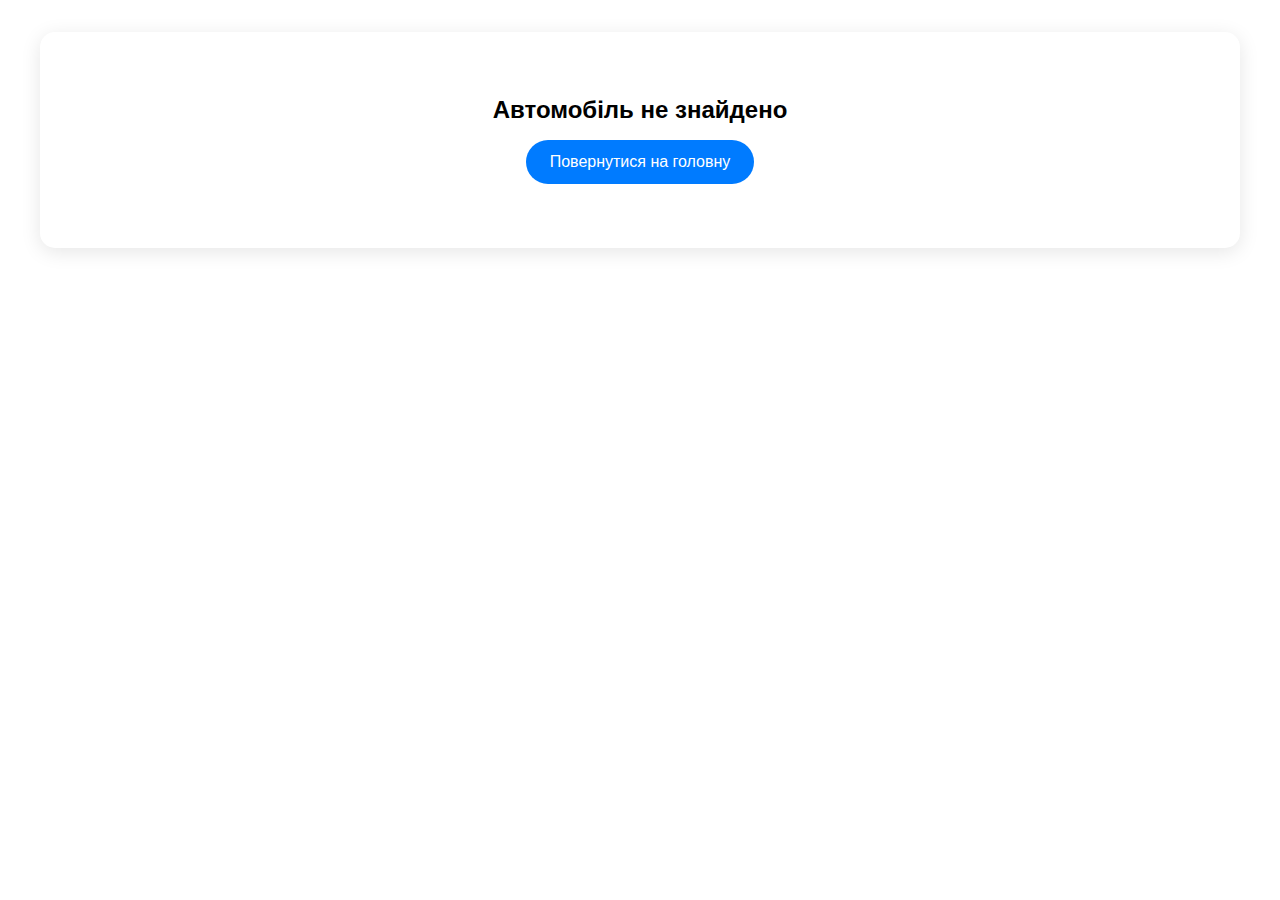
<file: car-details.html>
<!DOCTYPE html>
<html lang="uk">
<head>
    <meta charset="UTF-8">
    <meta name="viewport" content="width=device-width, initial-scale=1.0">
    <title>Деталі автомобіля</title>
    <link rel="stylesheet" href="styles.css">
</head>
<body>
    <div class="car-details-container">
        <div id="car-details"></div>
    </div>

    <script>
        // Масив з автомобілями
        const cars = [
            {
                id: 1,
                brand: 'BMW',
                model: 'X5',
                year: 2023,
                price: 65000,
                image: 'https://aktivist.in.ua/wp-content/uploads/2022/08/obnovljonnyj-bmw-x5-m-2023-avto-novosti-7ea7d97.jpg',
                description: 'Розкішний позашляховик з повним приводом, шкіряний салон, панорамний дах',
                specifications: {
                    engine: {
                        type: 'Бензиновий з турбонаддувом',
                        volume: '3.0 л',
                        power: '340 к.с.',
                        torque: '450 Нм',
                        acceleration: '5.5 сек до 100 км/год',
                        fuelConsumption: '8.5 л/100 км'
                    },
                    transmission: {
                        type: '8-ступінчата автоматична',
                        driveType: 'Повний привід xDrive'
                    },
                    dimensions: {
                        length: '4922 мм',
                        width: '2004 мм',
                        height: '1745 мм',
                        wheelbase: '2975 мм',
                        weight: '2135 кг'
                    },
                    interior: {
                        seats: '5 місць',
                        trunk: '650 л',
                        upholstery: 'Шкіра Vernasca',
                        multimedia: 'BMW Live Cockpit Professional з 12.3" дисплеєм'
                    },
                    features: [
                        'Адаптивна M-підвіска',
                        'Панорамний дах Sky Lounge',
                        'Система кругового огляду',
                        'Асистент паркування Plus',
                        'Лазерні фари BMW Laserlight',
                        'Система навігації Professional',
                        '4-зонний клімат-контроль',
                        'Вентиляція та підігрів сидінь',
                        'Преміум аудіосистема Harman/Kardon',
                        'Система безключового доступу'
                    ],
                    safety: [
                        'Система попередження про зіткнення',
                        'Активний круїз-контроль',
                        'Асистент утримання смуги руху',
                        'Система моніторингу сліпих зон',
                        'Система нічного бачення',
                        'Система автоматичного гальмування'
                    ],
                    colors: {
                        exterior: ['Alpine White', 'Carbon Black', 'Mineral White', 'Phytonic Blue'],
                        interior: ['Black', 'Coffee', 'Cognac']
                    },
                    warranty: '3 роки або 100,000 км пробігу'
                },
                detailedDescription: `
                    BMW X5 2023 року - це втілення розкоші, потужності та інновацій. Цей SUV преміум-класу пропонує ідеальний баланс між комфортом та динамікою водіння.

                    Екстер'єр автомобіля вражає своєю харизматичною присутністю на дорозі. Фірмова решітка радіатора BMW, елегантні лазерні фари та атлетичні пропорції створюють неповторний образ.

                    Інтер'єр відрізняється винятковою якістю матеріалів та збірки. Шкіряна оббивка Vernasca, панорамний дах та преміальна аудіосистема Harman/Kardon створюють атмосферу розкоші та комфорту.

                    Технологічне оснащення включає найсучасніші системи допомоги водію та розваг. BMW Live Cockpit Professional з двома 12.3-дюймовими дисплеями забезпечує інтуїтивне керування всіма функціями автомобіля.

                    Потужний 3.0-літровий двигун з турбонаддувом забезпечує вражаючу динаміку, while система повного приводу xDrive гарантує відмінну керованість у будь-яких умовах.
                `
            },
            {
                id: 2,
                brand: 'Audi',
                model: 'Q7',
                year: 2023,
                price: 70000,
                image: 'https://www.topgear.com/sites/default/files/2024/09/35964-AUDIQ72024DEANSMITH10.jpg',
                description: 'Розкішний позашляховик з повним приводом, шкіряний салон, панорамний дах',
                specifications: {
                    engine: {
                        type: 'Бензиновий з турбонаддувом',
                        volume: '3.0 TDI QUATRO',
                        power: '233 к.с.',
                        torque: '500 Нм',
                        acceleration: '9.1 сек до 100 км/год',
                        fuelConsumption: '16 л/100 км'
                    },
                    transmission: {
                        type: '8-ступінчата автоматична',
                        driveType: 'Повний привід'
                    },
                    dimensions: {
                        length: '4922 мм',
                        width: '2004 мм',
                        height: '1745 мм',
                        wheelbase: '2975 мм',
                        weight: '2135 кг'
                    },
                    
                detailedDescription: `
                    Audi Q7 2023 року - це втілення розкоші, потужності та інновацій. Цей SUV преміум-класу пропонує ідеальний баланс між комфортом та динамікою водіння.

                    Екстер'єр автомобіля вражає своєю харизматичною присутністю на дорозі. Фірмова решітка радіатора BMW, елегантні лазерні фари та атлетичні пропорції створюють неповторний образ.

                    Інтер'єр відрізняється винятковою якістю матеріалів та збірки. Шкіряна оббивка Vernasca, панорамний дах та преміальна аудіосистема Harman/Kardon створюють атмосферу розкоші та комфорту.

                    Технологічне оснащення включає найсучасніші системи допомоги водію та розваг. BMW Live Cockpit Professional з двома 12.3-дюймовими дисплеями забезпечує інтуїтивне керування всіма функціями автомобіля.

                    Потужний 3.0-літровий двигун з турбонаддувом забезпечує вражаючу динаміку, while система повного приводу xDrive гарантує відмінну керованість у будь-яких умовах.
                `
            },},

            {
                id: 3,
                brand: 'Mersedes',
                model: 'E-Class',
                year: 2022,
                price: 55000,
                image: 'https://img.mercedes-benz-kiev.com/data/lineup/e-class-limousine/mercedes-benz-e-class-limousine-12.jpeg',
                description: 'Розкішний сімейний седан з гібридним приводом, шкіряний салон, панорамний дах',
                specifications: {
                    engine: {
                        type: 'Бензиновий з турбонаддувом',
                        volume: 'V6 з прямим вприском палива',
                        power: '320 к.с.',
                        torque: '480 Нм',
                        acceleration: '4.5 сек до 100 км/год',
                        fuelConsumption: '1,6 л/100 км'
                    },
                    transmission: {
                        type: '9-ступінчата автоматична',
                        driveType: 'гібридним привід'
                    },
                    dimensions: {
                        length: '4922 мм',
                        width: '2004 мм',
                        height: '1745 мм',
                        wheelbase: '2975 мм',
                        weight: '2135 кг'
                    },
                    
                detailedDescription: `
                    Mersedes e-class 2022 року - це втілення розкоші, потужності та інновацій. Цей SUV преміум-класу пропонує ідеальний баланс між комфортом та динамікою водіння.

                    Екстер'єр автомобіля вражає своєю харизматичною присутністю на дорозі. Фірмова решітка радіатора BMW, елегантні лазерні фари та атлетичні пропорції створюють неповторний образ.

                    Інтер'єр відрізняється винятковою якістю матеріалів та збірки. Шкіряна оббивка Vernasca, панорамний дах та преміальна аудіосистема Harman/Kardon створюють атмосферу розкоші та комфорту.

                    Технологічне оснащення включає найсучасніші системи допомоги водію та розваг. BMW Live Cockpit Professional з двома 12.3-дюймовими дисплеями забезпечує інтуїтивне керування всіма функціями автомобіля.

                    Потужний 3.0-літровий двигун з турбонаддувом забезпечує вражаючу динаміку, while система повного приводу xDrive гарантує відмінну керованість у будь-яких умовах.
                `
            },},

            {
                id: 4,
                brand: 'Toyota',
                model: 'Camry',
                year: 2023,
                price: 35000,
                image: 'https://encrypted-tbn0.gstatic.com/images?q=tbn:ANd9GcQEdh1A-taOET7ThU3twM0rxNx0EVIVCAEG8g&s',
                description: 'Розкішний сімейний седан з переднім приводом, шкіряний салон, панорамний дах',
                specifications: {
                    engine: {
                        type: 'Бензиновий',
                        volume: '2,5',
                        power: '203 к.с.',
                        torque: '221 Нм',
                        acceleration: '7,2 сек до 100 км/год',
                        fuelConsumption: '1,6 л/100 км'
                    },
                    transmission: {
                        type: '8-ступінчата автоматична',
                        driveType: 'передній привід'
                    },
                    dimensions: {
                        length: '4922 мм',
                        width: '2004 мм',
                        height: '1745 мм',
                        wheelbase: '2975 мм',
                        weight: '2135 кг'
                    },
                    
                detailedDescription: `
                    Mersedes e-class 2022 року - це втілення розкоші, потужності та інновацій. Цей SUV преміум-класу пропонує ідеальний баланс між комфортом та динамікою водіння.

                    Екстер'єр автомобіля вражає своєю харизматичною присутністю на дорозі. Фірмова решітка радіатора BMW, елегантні лазерні фари та атлетичні пропорції створюють неповторний образ.

                    Інтер'єр відрізняється винятковою якістю матеріалів та збірки. Шкіряна оббивка Vernasca, панорамний дах та преміальна аудіосистема Harman/Kardon створюють атмосферу розкоші та комфорту.

                    Технологічне оснащення включає найсучасніші системи допомоги водію та розваг. BMW Live Cockpit Professional з двома 12.3-дюймовими дисплеями забезпечує інтуїтивне керування всіма функціями автомобіля.

                    Потужний 3.0-літровий двигун з турбонаддувом забезпечує вражаючу динаміку, while система повного приводу xDrive гарантує відмінну керованість у будь-яких умовах.
                `
            },},

            {
                id: 6,
                brand: 'Tesla',
                model: 'Model 3 Perfomance',
                year: 2022,
                price: 18000,
                image: 'https://moscowteslaclub.ru/upload/uf/73c/y5vumcn08qxh1iof1egmgbzk43ls92le.jpg',
                description: 'Розкішний сімейний седан з переднім приводом, шкіряний салон, панорамний дах',
                specifications: {
                    engine: {
                        type: 'Електро',
                        volume: '78,4 кВт',
                        power: '486 к.с.',
                        torque: '',
                        acceleration: '3,3 сек до 100 км/год',
                        fuelConsumption: '17,5 кВт/год'
                    },
                    transmission: {
                        type: 'Автоматична',
                        driveType: 'повний привід'
                    },
                    dimensions: {
                        length: '4922 мм',
                        width: '2004 мм',
                        height: '1745 мм',
                        wheelbase: '2975 мм',
                        weight: '2135 кг'
                    },
                    
                detailedDescription: `
                  Tesla Model 3 – це електричний седан, що виробляється компанією Tesla.
                  Він був представлений 31 березня 2016 року і став одним із найбільш популярних та доступних електричних автомобілів від Tesla.
                  Модель 3 розроблена на новій платформі, яка відрізняється від використовуваних у Tesla Model S і Model X, і пропонує більш компактні розміри та доступнішу вартість.
                  Цей автомобіль став ключовим елементом стратегії Tesla у популяризації електромобільності та зниження залежності від використання традиційних паливних джерел.
                `
            },}
            // Додайте інші автомобілі тут
        ];

        // Отримання ID автомобіля з URL
        const urlParams = new URLSearchParams(window.location.search);
        const carId = parseInt(urlParams.get('id'));

        // Пошук автомобіля за ID
        const car = cars.find(c => c.id === carId);

        if (car) {
            const carDetails = document.getElementById('car-details');
            carDetails.innerHTML = `
                <div class="car-details-header">
                    <h1>${car.brand} ${car.model} ${car.year}</h1>
                    <div class="car-price">$${car.price.toLocaleString()}</div>
                </div>

                <div class="car-details-gallery">
                    <div class="main-image-container">
                        <img src="${car.image}" 
                             alt="${car.brand} ${car.model}" 
                             class="car-details-main-image"
                             onerror="this.src='https://via.placeholder.com/800x500?text=Фото відсутнє'">
                    </div>
                </div>

                <div class="car-details-info">
                    <div class="car-description">
                        <h2>Опис</h2>
                        <p>${car.detailedDescription}</p>
                    </div>

                    <div class="car-specs">
                        <h2>Характеристики</h2>
                        <div class="specs-grid">
                            <div class="spec-item">
                                <h3>Двигун</h3>
                                <ul>
                                    <li>Тип: ${car.specifications.engine.type}</li>
                                    <li>Об'єм: ${car.specifications.engine.volume}</li>
                                    <li>Потужність: ${car.specifications.engine.power}</li>
                                    <li>Крутний момент: ${car.specifications.engine.torque}</li>
                                </ul>
                            </div>

                            <div class="spec-item">
                                <h3>Трансмісія</h3>
                                <ul>
                                    <li>Тип: ${car.specifications.transmission.type}</li>
                                    <li>Привід: ${car.specifications.transmission.driveType}</li>
                                </ul>
                            </div>

                            <div class="spec-item">
                                <h3>Розміри</h3>
                                <ul>
                                    <li>Довжина: ${car.specifications.dimensions.length}</li>
                                    <li>Ширина: ${car.specifications.dimensions.width}</li>
                                    <li>Висота: ${car.specifications.dimensions.height}</li>
                                </ul>
                            </div>
                        </div>
                    </div>
                </div>

                <div class="car-contact">
                    <button class="contact-btn" onclick="alert('Зв\'яжіться з нами: +380 XX XXX XX XX')">
                        Зв'язатися з менеджером
                    </button>
                </div>
            `;
        } else {
            document.getElementById('car-details').innerHTML = `
                <div class="error-message">
                    <h2>Автомобіль не знайдено</h2>
                    <a href="index.html" class="back-btn">Повернутися на головну</a>
                </div>
            `;
        }
    </script>
</body>
</html>
</file>
<file: styles.css>
/* Загальні стилі */
* {
    margin: 0;
    padding: 0;
    box-sizing: border-box;
    font-family: 'Arial', sans-serif;
}

/* Навігаційне меню */
.navbar {
    background: linear-gradient(90deg, #007bff, #00c6ff);
    padding: 1rem 2rem;
    display: flex;
    justify-content: space-between;
    align-items: center;
    position: fixed;
    width: 100%;
    top: 0;
    z-index: 1000;
    box-shadow: 0 4px 8px rgba(0, 0, 0, 0.1);
}

.logo {
    color: white;
    font-size: 1.5rem;
    font-weight: bold;
}

.nav-links {
    display: flex;
    list-style: none;
}

.nav-links li a {
    color: white;
    text-decoration: none;
    padding: 0.5rem 1rem;
    transition: color 0.3s ease;
}

.nav-links li a:hover {
    color: #ffd700;
}

/* Головний банер */
.hero {
    height: 80vh;
    background: linear-gradient(rgba(0,0,0,0.5), rgba(0,0,0,0.5)), url('car-background.jpg');
    background-size: cover;
    background-position: center;
    display: flex;
    flex-direction: column;
    justify-content: center;
    align-items: center;
    color: white;
    text-align: center;
    padding: 2rem;
}

.hero h1 {
    font-size: 3rem;
    margin-bottom: 2rem;
    text-shadow: 2px 2px 4px rgba(0, 0, 0, 0.5);
}

.search-container {
    width: 100%;
    max-width: 600px;
}

.search-container input {
    width: 70%;
    padding: 1rem;
    border: none;
    border-radius: 5px 0 0 5px;
    box-shadow: 0 4px 8px rgba(0, 0, 0, 0.1);
}

.search-btn {
    padding: 1rem 2rem;
    background-color: #ffd700;
    border: none;
    border-radius: 0 5px 5px 0;
    cursor: pointer;
    box-shadow: 0 4px 8px rgba(0, 0, 0, 0.1);
}

/* Фільтри */
.filters {
    padding: 2rem;
    display: flex;
    justify-content: center;
    gap: 1rem;
}

.filters select {
    padding: 0.5rem;
    border-radius: 5px;
    border: 1px solid #ddd;
    box-shadow: 0 2px 4px rgba(0, 0, 0, 0.1);
}

/* Сітка автомобілів */
.cars-grid {
    display: grid;
    grid-template-columns: repeat(auto-fit, minmax(300px, 1fr));
    gap: 2rem;
    padding: 2rem;
    max-width: 1400px;
    margin: 0 auto;
}

.car-card {
    border: 1px solid #ddd;
    border-radius: 15px;
    overflow: hidden;
    transition: all 0.3s ease;
    box-shadow: 0 4px 8px rgba(0, 0, 0, 0.1);
    background-color: #fff;
    display: flex;
    flex-direction: column;
    align-items: center;
    position: relative;
    cursor: pointer;
}

.car-card:hover {
    transform: translateY(-10px) scale(1.02);
    box-shadow: 0 15px 30px rgba(0, 0, 0, 0.2);
}

/* Контейнер для зображення */
.car-image-container {
    width: 100%;
    height: 220px;
    overflow: hidden;
    position: relative;
    display: flex;
    justify-content: center;
    align-items: center;
}

/* Стилі для зображення */
.car-image {
    width: 100%;
    height: 100%;
    object-fit: cover;
    transition: transform 0.5s ease;
}

.car-card:hover .car-image {
    transform: scale(1.1);
}

/* Інформація про автомобіль */
.car-info {
    padding: 1.5rem;
    text-align: center;
    width: 100%;
    background: linear-gradient(to bottom, #ffffff, #f8f9fa);
}

.car-info h3 {
    color: #333;
    margin-bottom: 0.5rem;
    font-size: 1.4rem;
}

.car-info p {
    color: #666;
    margin: 0.5rem 0;
}

/* Кнопка деталей */
.details-btn {
    background: linear-gradient(45deg, #007bff, #0056b3);
    color: white;
    padding: 0.8rem 1.5rem;
    border: none;
    border-radius: 25px;
    cursor: pointer;
    transition: all 0.3s ease;
    margin-top: 1rem;
    font-weight: bold;
    text-transform: uppercase;
    letter-spacing: 1px;
}

.details-btn:hover {
    background: linear-gradient(45deg, #0056b3, #003d80);
    transform: translateY(-2px);
    box-shadow: 0 5px 15px rgba(0, 123, 255, 0.4);
}

/* Анімація появи карточок */
@keyframes fadeIn {
    from {
        opacity: 0;
        transform: translateY(20px);
    }
    to {
        opacity: 1;
        transform: translateY(0);
    }
}

.car-card {
    animation: fadeIn 0.6s ease-out forwards;
}

/* Різний delay для кожної карточки */
.car-card:nth-child(1) { animation-delay: 0.1s; }
.car-card:nth-child(2) { animation-delay: 0.2s; }
.car-card:nth-child(3) { animation-delay: 0.3s; }
.car-card:nth-child(4) { animation-delay: 0.4s; }
.car-card:nth-child(5) { animation-delay: 0.5s; }
.car-card:nth-child(6) { animation-delay: 0.6s; }

/* Цінник */
.price-tag {
    position: absolute;
    top: 10px;
    right: 10px;
    background: rgba(0, 123, 255, 0.9);
    color: white;
    padding: 0.5rem 1rem;
    border-radius: 20px;
    font-weight: bold;
    box-shadow: 0 2px 5px rgba(0, 0, 0, 0.2);
    z-index: 1;
}

/* Стилі для сторінки деталей */
.car-details-container {
    max-width: 1200px;
    margin: 2rem auto;
    padding: 2rem;
    background-color: #fff;
    border-radius: 15px;
    box-shadow: 0 4px 20px rgba(0, 0, 0, 0.1);
}

.car-main-info {
    display: flex;
    gap: 2rem;
    margin: 2rem 0;
    align-items: center;
}

.car-details-image {
    width: 100%;
    max-width: 600px;
    height: auto;
    border-radius: 10px;
    box-shadow: 0 4px 15px rgba(0, 0, 0, 0.1);
    transition: transform 0.3s ease;
}

.car-details-image:hover {
    transform: scale(1.02);
}

/* Адаптивний дизайн */
@media (max-width: 768px) {
    .cars-grid {
        grid-template-columns: repeat(auto-fit, minmax(250px, 1fr));
        padding: 1rem;
    }

    .car-main-info {
        flex-direction: column;
    }

    .car-details-image {
        max-width: 100%;
    }
}

/* Анімація для завантаження зображень */
@keyframes imageLoad {
    from {
        opacity: 0;
        filter: blur(10px);
    }
    to {
        opacity: 1;
        filter: blur(0);
    }
}

.car-image {
    animation: imageLoad 0.5s ease-out;
}

/* Футер */
footer {
    background-color: #333;
    color: white;
    padding: 2rem;
}

.footer-content {
    display: flex;
    justify-content: space-around;
    flex-wrap: wrap;
}

.social-links a {
    color: white;
    margin-right: 1rem;
    font-size: 1.5rem;
}

.footer-bottom {
    text-align: center;
    margin-top: 2rem;
    padding-top: 1rem;
    border-top: 1px solid #555;
}

.spec-section {
    margin: 2rem 0;
    padding: 1rem;
    background: #fff;
    border-radius: 8px;
    box-shadow: 0 4px 8px rgba(0, 0, 0, 0.1);
}

.spec-section h4 {
    color: #333;
    margin-bottom: 1rem;
}

.spec-section ul {
    list-style: none;
    padding: 0;
}

.spec-section li {
    margin: 0.5rem 0;
    padding-left: 1rem;
    border-left: 3px solid #007bff;
}

.car-detailed-description {
    margin: 2rem 0;
    line-height: 1.6;
}

.contact-btn {
    background: #007bff;
    color: white;
    padding: 1rem 2rem;
    border: none;
    border-radius: 4px;
    cursor: pointer;
    width: 100%;
    margin-top: 1rem;
    transition: background 0.3s ease;
}

.contact-btn:hover {
    background: #0056b3;
}

/* Стилі для детального перегляду автомобіля */
.car-details-header {
    text-align: center;
    margin-bottom: 2rem;
}

.car-details-main-image {
    width: 100%;
    max-width: 800px;
    height: auto;
    border-radius: 15px;
    box-shadow: 0 4px 20px rgba(0, 0, 0, 0.15);
    margin: 0 auto;
    display: block;
    transition: transform 0.3s ease;
}

.car-details-main-image:hover {
    transform: scale(1.02);
}

.main-image-container {
    margin: 2rem 0;
    text-align: center;
}

.car-details-info {
    margin-top: 2rem;
    padding: 2rem;
    background: #f8f9fa;
    border-radius: 15px;
}

.specs-grid {
    display: grid;
    grid-template-columns: repeat(auto-fit, minmax(250px, 1fr));
    gap: 2rem;
    margin-top: 1rem;
}

.spec-item {
    background: white;
    padding: 1.5rem;
    border-radius: 10px;
    box-shadow: 0 2px 10px rgba(0, 0, 0, 0.1);
}

.spec-item h3 {
    color: #007bff;
    margin-bottom: 1rem;
}

.spec-item ul {
    list-style: none;
    padding: 0;
}

.spec-item li {
    margin: 0.5rem 0;
    padding-left: 1rem;
    border-left: 3px solid #007bff;
}

.car-contact {
    text-align: center;
    margin-top: 2rem;
}

.contact-btn {
    background: linear-gradient(45deg, #007bff, #0056b3);
    color: white;
    padding: 1rem 2rem;
    border: none;
    border-radius: 25px;
    font-size: 1.1rem;
    cursor: pointer;
    transition: all 0.3s ease;
}

.contact-btn:hover {
    transform: translateY(-2px);
    box-shadow: 0 5px 15px rgba(0, 123, 255, 0.4);
}

.error-message {
    text-align: center;
    padding: 2rem;
}

.back-btn {
    display: inline-block;
    margin-top: 1rem;
    padding: 0.8rem 1.5rem;
    background: #007bff;
    color: white;
    text-decoration: none;
    border-radius: 25px;
    transition: all 0.3s ease;
}

.back-btn:hover {
    background: #0056b3;
    transform: translateY(-2px);
}
</file>
